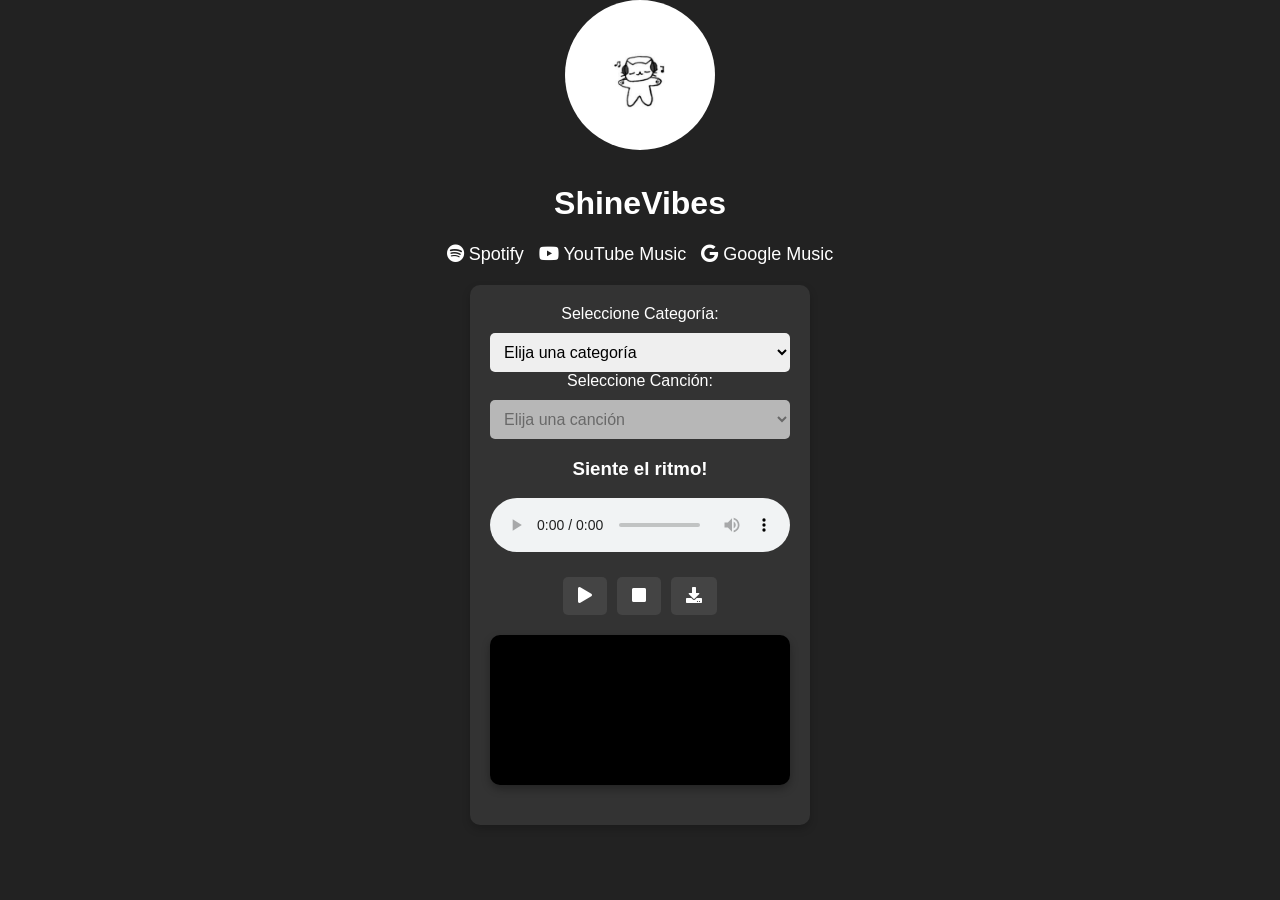
<file: index.html>
<!DOCTYPE html>
<html lang="es">
<head>
    <meta charset="UTF-8">
    <meta name="viewport" content="width=device-width, initial-scale=1.0">
    <title>ShineVibes</title>
    <link rel="icon" type="Logo.jpg" href="images/favicon.png"> <!-- Favicon agregado -->
    <link rel="stylesheet" href="style.css">
    <link rel="stylesheet" href="https://cdnjs.cloudflare.com/ajax/libs/font-awesome/5.15.4/css/all.min.css">
    <meta charset="UTF-8">
    <meta name="viewport" content="width=device-width, initial-scale=1.0">
</head>
<body>
    <header>
        <img src="Imagen/Logo.jpg" alt="Logo">
        <h1>ShineVibes</h1>
        <nav>
            <ul>
                <li><a href="https://open.spotify.com" target="_blank"><i class="fab fa-spotify"></i> Spotify</a></li>
                <li><a href="https://music.youtube.com" target="_blank"><i class="fab fa-youtube"></i> YouTube Music</a></li>
                <li><a href="https://music.google.com" target="_blank"><i class="fab fa-google"></i> Google Music</a></li>
            </ul>
        </nav>
    </header>
    <main>
        <section id="playlist">
            <label for="categorySelect">Seleccione Categoría:</label>
            <select id="categorySelect">
                <option value="" selected disabled>Elija una categoría</option>
                <option value="Clásica" data-color="#F94892">Clásica</option>
                <option value="Jazz" data-color="#FF7F3F">Jazz</option>
                <option value="Pop" data-color="#89CFFD">Pop</option>
                <option value="Rock" data-color="#FBDF07 ">Rock</option>            
            </select>
            
            <label for="songSelect">Seleccione Canción:</label>
            <select id="songSelect" disabled>
                <option value="" selected disabled>Elija una canción</option>
            </select>
            
            <h3 id="songTitle">Siente el ritmo!</h3>

            <audio id="audioPlayer" controls>
                <source id="audioSource" src="" type="audio/mpeg">
                Tu navegador no soporta el elemento de audio.
            </audio>
            <div id="playerControls">
                <button id="playPauseBtn"><i class="fas fa-play"></i></button>
                <button id="stopBtn"><i class="fas fa-stop"></i></button>
                <button id="downloadBtn"><i class="fas fa-download"></i></button>
            </div>
            <canvas id="canvas"></canvas>
        </section>
    </main>
    <script src="script.js"></script>
</body>
</html>
</file>
<file: style.css>
body {
    font-family: Arial, sans-serif;
    text-align: center;
    background-color: #222;
    color: white;
    transition: background-color 0.5s ease;
    margin: 0;
    padding: 0;
}

header {
    header img {
    width: 130px; /* Ajusta el tamaño predeterminado */
    height: 130px; /* Ajusta el tamaño predeterminado */
    max-width: 120px; /* Tamaño máximo en pantallas grandes */
    max-height: 120px; /* Tamaño máximo en pantallas grandes */
    margin-bottom: 10px;
    border-radius: 70px;
}

}

header img {
    width: 150px;
    height: 150px;
    margin-bottom: 10px;
    border-radius: 90px;
}
header title{
    font-family:sans-serif;
font-size: large;}

nav {
    margin-top: 10px;
}

nav ul {
    list-style: none;
    padding: 0;
    display: flex;
    gap: 15px;
    justify-content: center;
    flex-wrap: wrap; /* Permitirá que los elementos se ajusten si es necesario */
}

nav ul li a {
    color: white;
    text-decoration: none;
    font-size: 18px;
    transition: color 0.3s;
}

nav ul li a:hover {
    color: #f39c12;
}

main {
    display: flex;
    justify-content: center;
    align-items: center;
    flex-direction: column;
    margin-top: 20px;
}

#playlist {
    background: #333;
    padding: 20px;
    border-radius: 10px;
    display: flex;
    flex-direction: column;
    align-items: center;
    box-shadow: 0 4px 8px rgba(0, 0, 0, 0.2);
}

select, button {
    margin-top: 10px;
    padding: 10px;
    font-size: 16px;
    border-radius: 5px;
    border: none;
    width: 100%;
}

button {
    cursor: pointer;
    background-color: #444;
    color: white;
    transition: background-color 0.3s, transform 0.2s;
    padding: 10px 15px;
}

button:hover {
    background-color: #666;
    transform: scale(1.05);
}

#playerControls {
    display: flex;
    justify-content: center;
    gap: 10px;
    margin-top: 15px;
}

canvas {
    display: block;
    margin: 20px auto;
    background: black;
    width: 100%;
    height: 150px;
    border-radius: 10px;
    box-shadow: 0 4px 8px rgba(0, 0, 0, 0.3);
}

/* Media Queries for Responsiveness */
@media (max-width: 768px) {
    header {
        padding: 15px;
    }

    header img {
        width: 100px;
        height: 100px;
    }

    nav ul {
        flex-direction: column;
        gap: 10px;
        justify-content: flex-start;
    }

    main {
        margin-top: 15px;
    }

    #playlist {
        width: 90%;
        margin: 0 auto;
    }

    select, button {
        font-size: 14px;
        padding: 8px;
    }

    canvas {
        height: 100px;
    }
}

@media (max-width: 480px) {
    header {
        padding: 10px;
    }

    header img {
        width: 35px;
        height: 35px;
    }

    nav ul {
        flex-direction: column;
        gap: 5px;
        justify-content: flex-start;
    }

    #playlist {
        padding: 15px;
    }

    select, button {
        font-size: 12px;
        padding: 6px;
    }

    canvas {
        height: 80px;
    }
}
</file>
